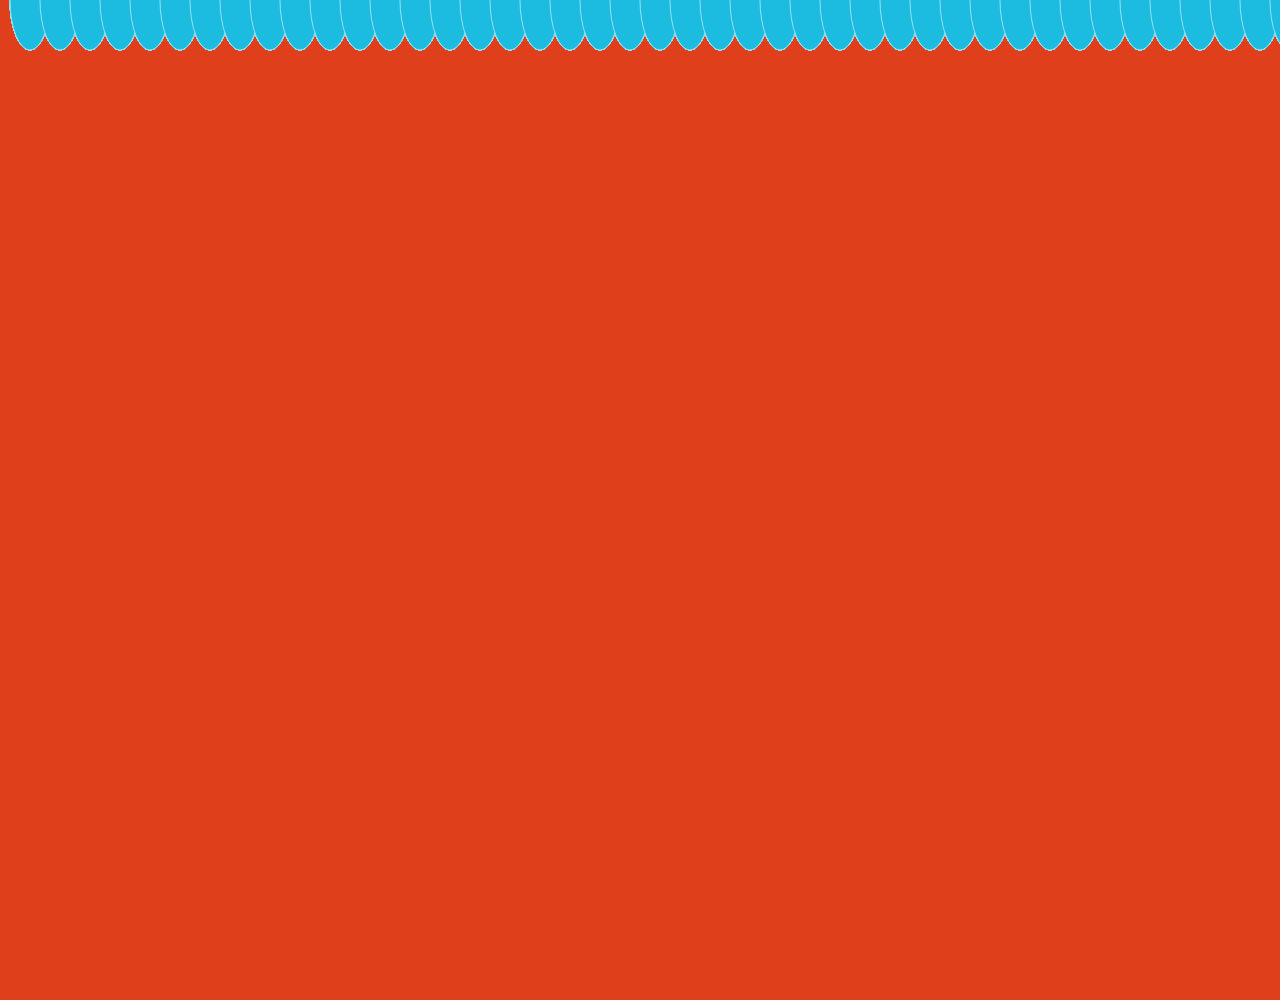
<file: DAD-WCC-Armand/Exercices_15-12-2025/p5_E3_10 Cercles de couleurs allignées/index.html>
<!DOCTYPE html>
<html lang="en">
  <head>
    <meta charset="utf-8" />
    <meta name="viewport" content="width=device-width, initial-scale=1.0" />

    <title>Cercles de couleurs allignées</title>

    <link rel="stylesheet" type="text/css" href="style.css" />

    <script src="libraries/p5.min.js"></script>
    <script src="libraries/p5.sound.min.js"></script>
  </head>

  <body>
    <script src="sketch.js"></script>
  </body>
</html>
</file>
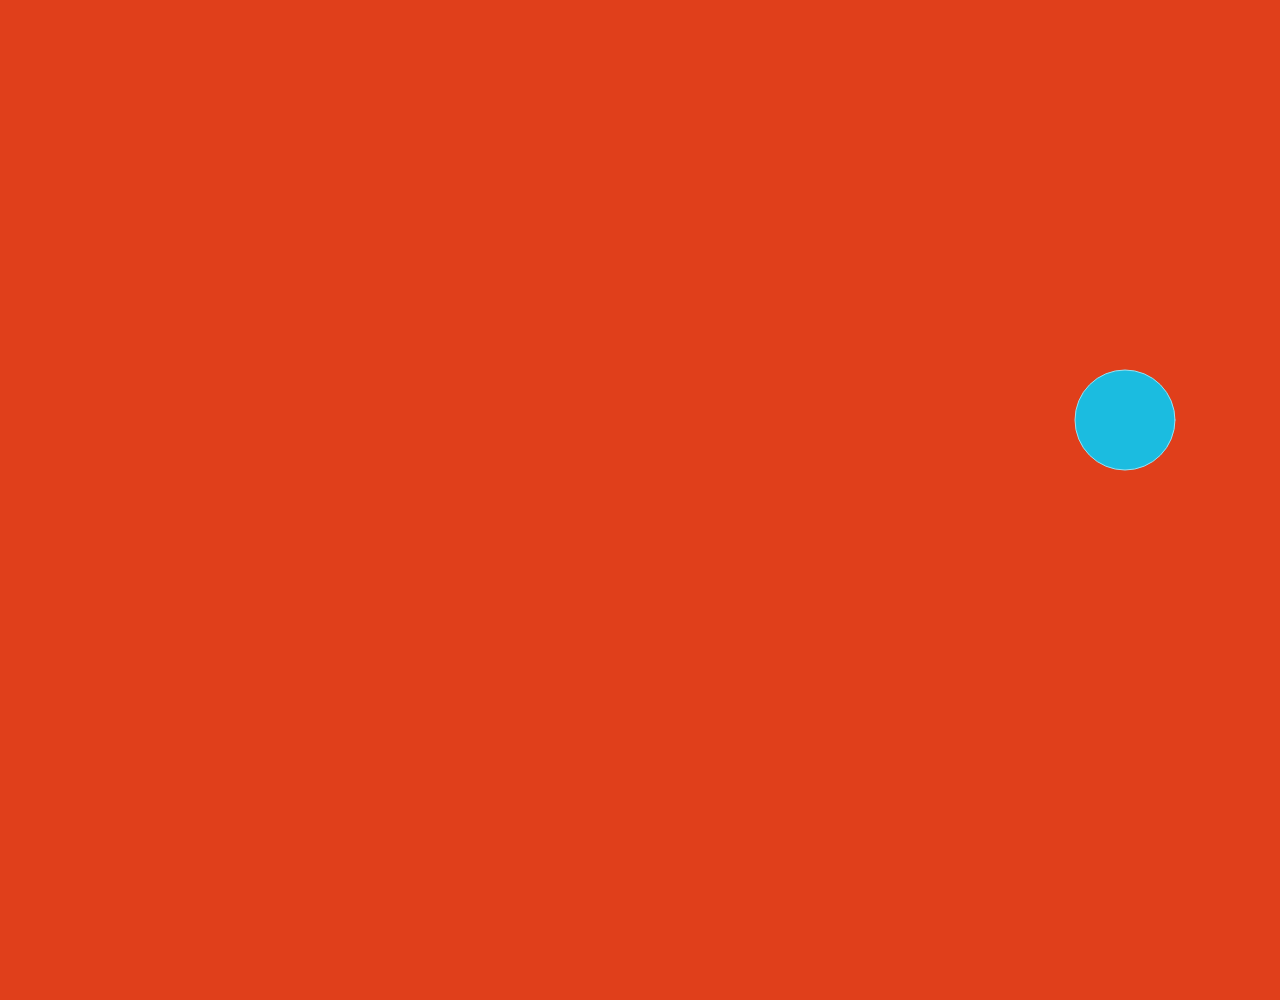
<file: DAD-WCC-Armand/Exercices_15-12-2025/p5_E4_Cercle qui tombe/index.html>
<!DOCTYPE html>
<html lang="en">
  <head>
    <meta charset="utf-8" />
    <meta name="viewport" content="width=device-width, initial-scale=1.0" />

    <title>cercle qui tombe</title>

    <link rel="stylesheet" type="text/css" href="style.css" />

    <script src="libraries/p5.min.js"></script>
    <script src="libraries/p5.sound.min.js"></script>
  </head>

  <body>
    <script src="sketch.js"></script>
  </body>
</html>
</file>
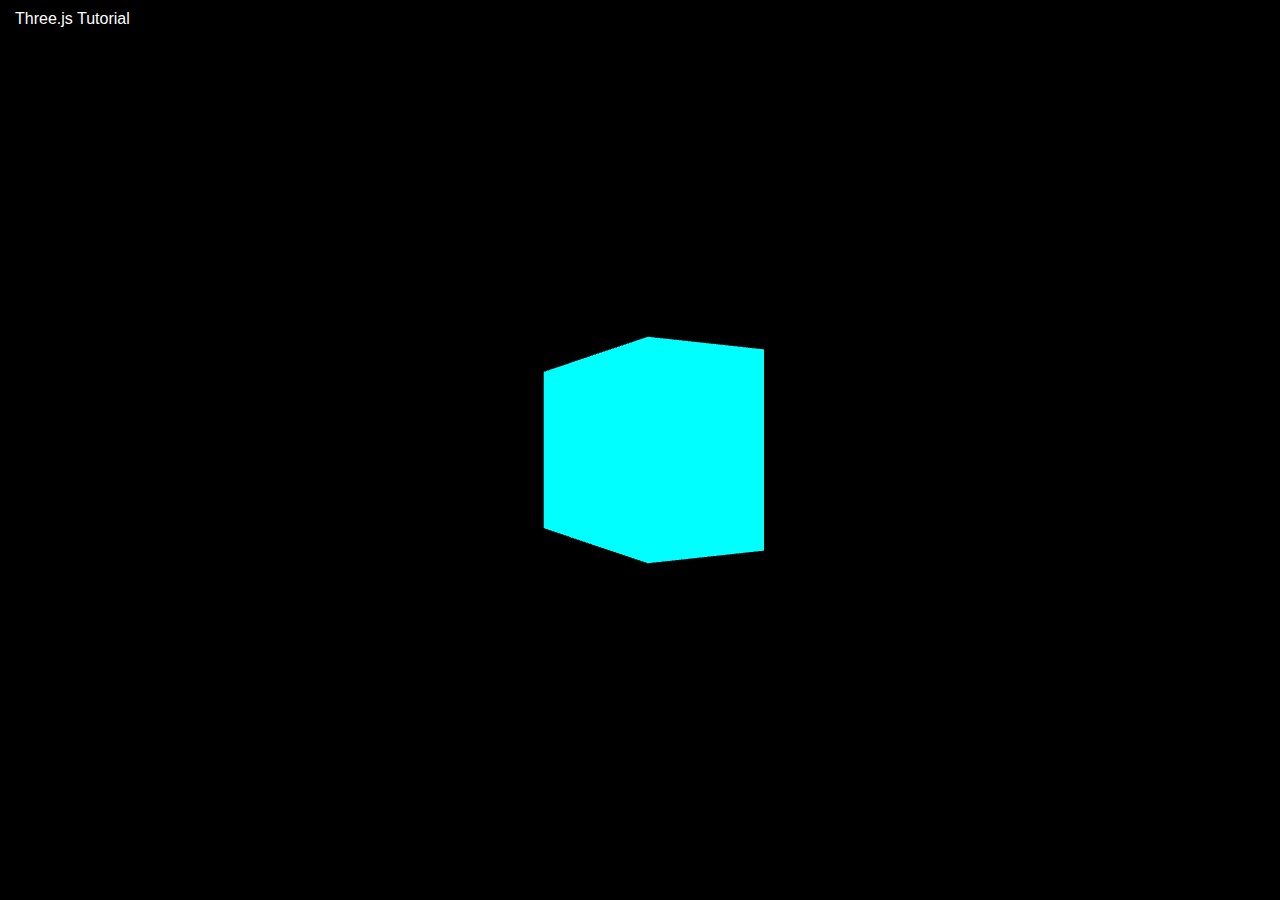
<file: DAD-WCC-Armand/Three.js Tutorial/part1-hello-world-cube/index.html>
<!DOCTYPE html>
<html lang="en">
  <head>
    <meta charset="UTF-8" />
    <title>Three.js Tutorial</title>
    <link rel="stylesheet" href="style.css" />
  </head>

  <body>
    <div id="navbar"><span>Three.js Tutorial</span></div>

    <script src="three.min.js"></script>
    <script src="main.js"></script>
  </body>
</html>
</file>
<file: DAD-WCC-Armand/Exercices_15-12-2025/p5_E3_10 Cercles de couleurs allignées/style.css>
html, body {
  margin: 0;
  padding: 0;
}

canvas {
  display: block;
}
</file>
<file: DAD-WCC-Armand/Exercices_15-12-2025/p5_E4_Cercle qui tombe/style.css>
html, body {
  margin: 0;
  padding: 0;
}

canvas {
  display: block;
}
</file>
<file: DAD-WCC-Armand/Three.js Tutorial/part1-hello-world-cube/style.css>
body {
  margin: 0;
  overflow: hidden;
}

#navbar {
  position: fixed;
  top: 0;
  left: 0;
  padding: 10px 15px;
  background: black;
  color: white;
  font-family: sans-serif;
  z-index: 10;
}
</file>
